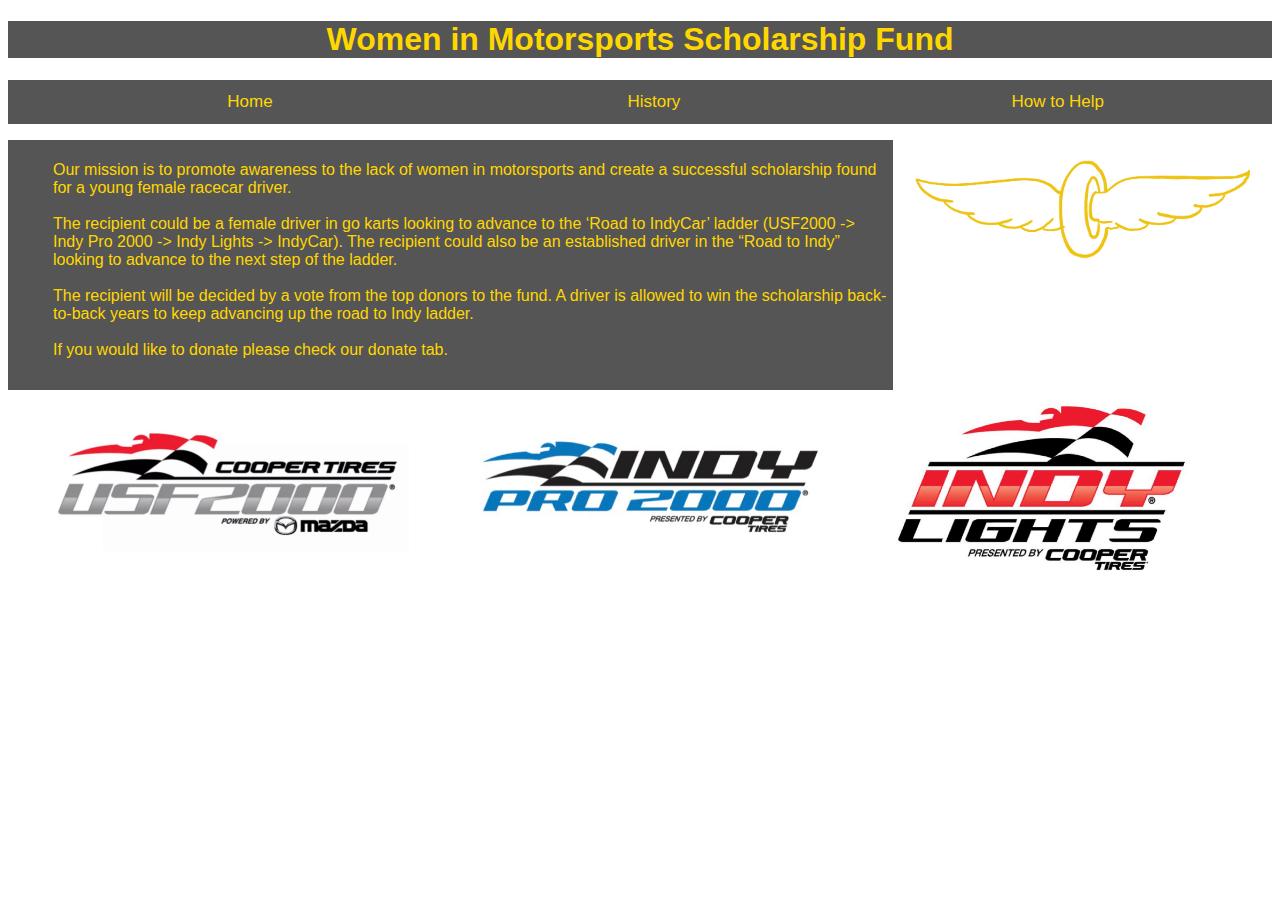
<file: index.html>
<!DOCTYPE html> 
<html>
<head>
<meta name="viewport" content="width=device-width, initial-scale=1">
<link href="CSS/issue.css" rel="stylesheet" type="text/css">
<title>Issue Site Home Page</title>                                                      
</head>
<body style="background color:#555">
<header>
<h1 style="font family:verdana;Color:gold;background:#555;text-align:center">Women in Motorsports Scholarship Fund</h1> 

<nav>
    <ul>
    <li><a href="index.html">Home</a></li>
    <li><a href="history.html">History</a></li>
    <li><a href="donate.html">How to Help</a></li>

</ul>
    </nav>
</header>
<section style="float: right;width:30%;height:auto;padding:20px">
<img src="images/logo.jpg" alt="logo" style="width:100%;">
      </section>
    <article style="font family:verdana;float: left;padding:5px;width: 70%;background-color: #555;height: 250px;color:gold">
<ul>
    <li>Our mission is to promote awareness to the lack of women in motorsports and create a successful scholarship found for a young female racecar driver.</li><br>
    <li>The recipient could be a female driver in go karts looking to advance to the ‘Road to IndyCar’ ladder (USF2000 -> Indy Pro 2000 -> Indy Lights -> IndyCar). The recipient could also be an established driver in the “Road to Indy” looking to advance to the next step of the ladder.</li><br>
    <li>The recipient will be decided by a vote from the top donors to the fund. A driver is allowed to win the scholarship back-to-back years to keep advancing up the road to Indy ladder.</li><br>
    <li>If you would like to donate please check our donate tab.</ul><br>
    </article> 
<img src="images/series.jpg" alt="series" style="align:center;width:1220px;height:auto">
</body>
</html>
</file>
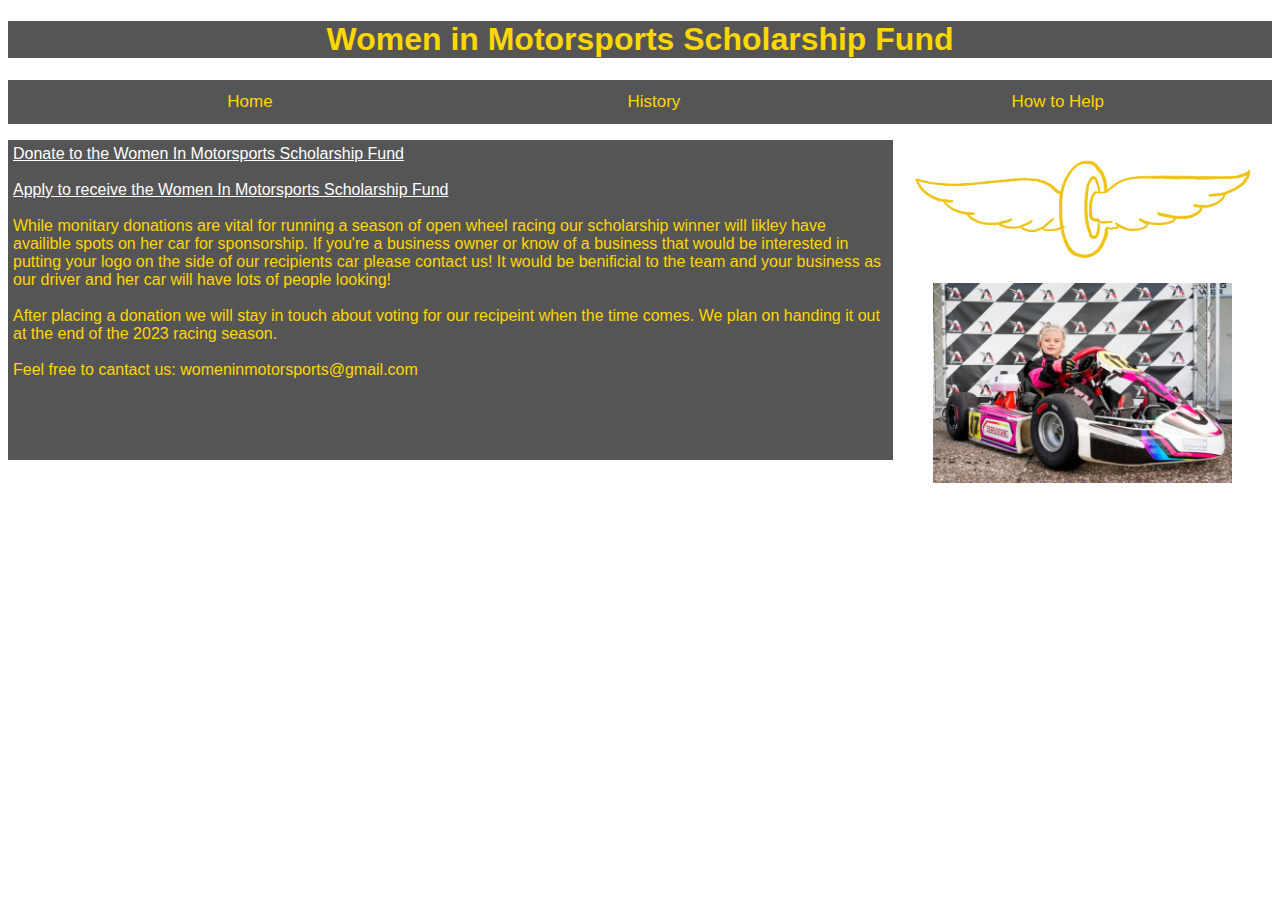
<file: donate.html>
<!DOCTYPE html> 
<html>
<head>
<meta name="viewport" content="width=device-width, initial-scale=1">
<link href="CSS/issue.css" rel="stylesheet" type="text/css">
<title>How to Help</title>                                                      
</head>
<body a link="white" vlink="pink">
<header>
<h1 style="font family:verdana;Color:gold;background:#555;text-align:center">Women in Motorsports Scholarship Fund</h1> 
<nav>
    <ul>
    <li><a href="index.html">Home</a></li>
    <li><a href="history.html">History</a></li>
    <li><a href="donate.html">How to Help</a></li>
</ul>
    </nav>
</header>
<section style="float: right;width:30%;height:auto;padding:20px">
<img src="images/logo.jpg" alt="logo" style="width:100%;">
<img src="images/gokart.jpeg" alt="girl in a go kart" style="width:100%;padding:inherit">

      </section>
    
    <article style="font family:verdana;float: left;padding:5px;width: 70%;background-color: #555;height: 320px;color:gold">
<a href="https://www.gofundme.com">Donate to the Women In Motorsports Scholarship Fund</a><br>
    <br>
<a href="https://www.google.com/forms/about/">Apply to receive the Women In Motorsports Scholarship Fund</a><br>
<br>
While monitary donations are vital for running a season of open wheel racing our scholarship winner will likley have availible spots on her car for sponsorship. If you're a business owner or know of a business that would be interested in putting your logo on the side of our recipients car please contact us! It would be benificial to the team and your business as our driver and her car will have lots of people looking!
<br> 
<br>
After placing a donation we will stay in touch about voting for our recipeint when the time comes. We plan on handing it out at the end of the 2023 racing season.
<br>
<br>
Feel free to cantact us: womeninmotorsports@gmail.com

    </article> 


    
</body>
</html>
</file>
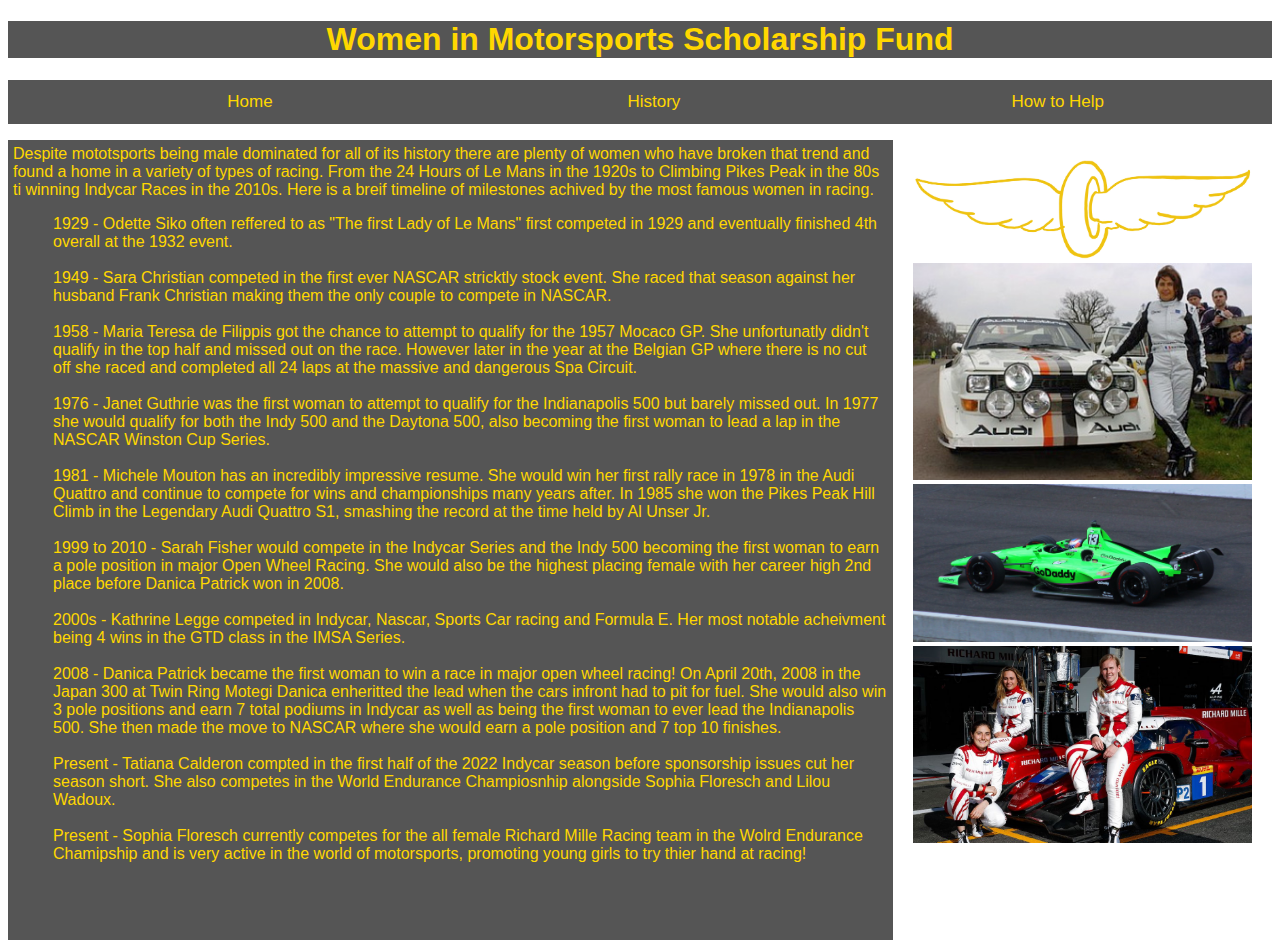
<file: history.html>
<!DOCTYPE html> 
<html>
<head>
<meta name="viewport" content="width=device-width, initial-scale=1">
<link href="CSS/issue.css" rel="stylesheet" type="text/css">
<title>History</title>                                                      
</head>
<body>
<header>
<h1 style="font family:verdana;Color:gold;background:#555;text-align:center">Women in Motorsports Scholarship Fund</h1> 
<nav>
    <ul>
    <li><a href="index.html">Home</a></li>
    <li><a href="history.html">History</a></li>
    <li><a href="donate.html">How to Help</a></li>

</ul>
    </nav>
</header>
    <section style="float: right;width:30%;height:autopx;padding:20px">
<img src="images/logo.jpg" alt="logo" style="width:100%;">
<img src="images/michelle.jpeg" alt="Michelle and her Audi Quattro" style ="width:100%;">
<img src="images/danica.jpeg" alt="Danica in the 2019 Indy 500" style ="width:100%">
<img src="images/wec.jpeg" alt="Richard Mille all female racing team" style ="width:100%">
      </section>
<article style="font family:verdana;float: left;padding:5px;width: 70%;background-color: #555;height: 800px;color:gold">
     
Despite mototsports being male dominated for all of its history there are plenty of women who have broken that trend and found a home in a variety of types of racing. From the 24 Hours of Le Mans in the 1920s to Climbing Pikes Peak in the 80s ti winning Indycar Races in the 2010s. Here is a breif timeline of milestones achived by the most famous women in racing. 
<ul>
<li>1929 - Odette Siko often reffered to as "The first Lady of Le Mans" first competed in 1929 and eventually finished 4th overall at the 1932 event. </li><br>
    
<li>1949 - Sara Christian competed in the first ever NASCAR stricktly stock event. She raced that season against her husband Frank Christian making them the only couple to compete in NASCAR.</li><br>
    
<li>1958 - Maria Teresa de Filippis got the chance to attempt to qualify for the 1957 Mocaco GP. She unfortunatly didn't qualify in the top half and missed out on the race. However later in the year at the Belgian GP where there is no cut off she raced and completed all 24 laps at the massive and dangerous Spa Circuit. </li><br>
    
<li>1976 - Janet Guthrie was the first woman to attempt to qualify for the Indianapolis 500 but barely missed out. In 1977 she would qualify for both the Indy 500 and the Daytona 500, also becoming the first woman to lead a lap in the NASCAR Winston Cup Series.</li><br>
    
<li>1981 - Michele Mouton has an incredibly impressive resume. She would win her first rally race in 1978 in the Audi Quattro and continue to compete for wins and championships many years after. In 1985 she won the Pikes Peak Hill Climb in the Legendary Audi Quattro S1, smashing the record at the time held by Al Unser Jr. </li><br>
    
<li>1999 to 2010 - Sarah Fisher would compete in the Indycar Series and the Indy 500 becoming the first woman to earn a pole position in major Open Wheel Racing. She would also be the highest placing female with her career high 2nd place before Danica Patrick won in 2008.</li><br>
    
<li>2000s - Kathrine Legge competed in Indycar, Nascar, Sports Car racing and Formula E. Her most notable acheivment being 4 wins in the GTD class in the IMSA Series.</li><br>
    
<li>2008 - Danica Patrick became the first woman to win a race in major open wheel racing! On April 20th, 2008 in the Japan 300 at Twin Ring Motegi Danica enheritted the lead when the cars infront had to pit for fuel. She would also win 3 pole positions and earn 7 total podiums in Indycar as well as being the first woman to ever lead the Indianapolis 500. She then made the move to NASCAR where she would earn a pole position and 7 top 10 finishes. </li><br>
    
<li>Present - Tatiana Calderon compted in the first half of the 2022 Indycar season before sponsorship issues cut her season short. She also competes in the World Endurance Champiosnhip alongside Sophia Floresch and Lilou Wadoux.</li><br>
    
<li>Present - Sophia Floresch currently competes for the all female Richard Mille Racing team in the Wolrd Endurance Chamipship and is very active in the world of motorsports, promoting young girls to try thier hand at racing!</li>
    </ul>   
    </article>
</body>
</html>
</file>
<file: CSS/issue.css>
* {box-sizing: border-box}
body {font-family: Arial, Helvetica, sans-serif;}


ul  {list-style-type: none;
  width: 100%;
  background-color: #555;
  overflow: auto;
}

li a {
 float: left;
  padding: 12px;
  color: gold;
  text-decoration: none;
  font-size: 17px;
  width: 33%; 
  text-align: center;
}

li a.active {
  background-color: #aaaf8e;
  color: hotpink;
}

li a:hover:(.active) {
  background-color: #555;
  color: white;
}

@media screen and (max-width: 500px) {
  .navbar a {
    float: none;
    display: block;
    width: 100%;
    text-align: left;
  }
    
article {
  float: left;
  padding: 20px;
  width: 70%;
  background-color: #f1f1f1;
  height: 300px; 
    }
</file>
